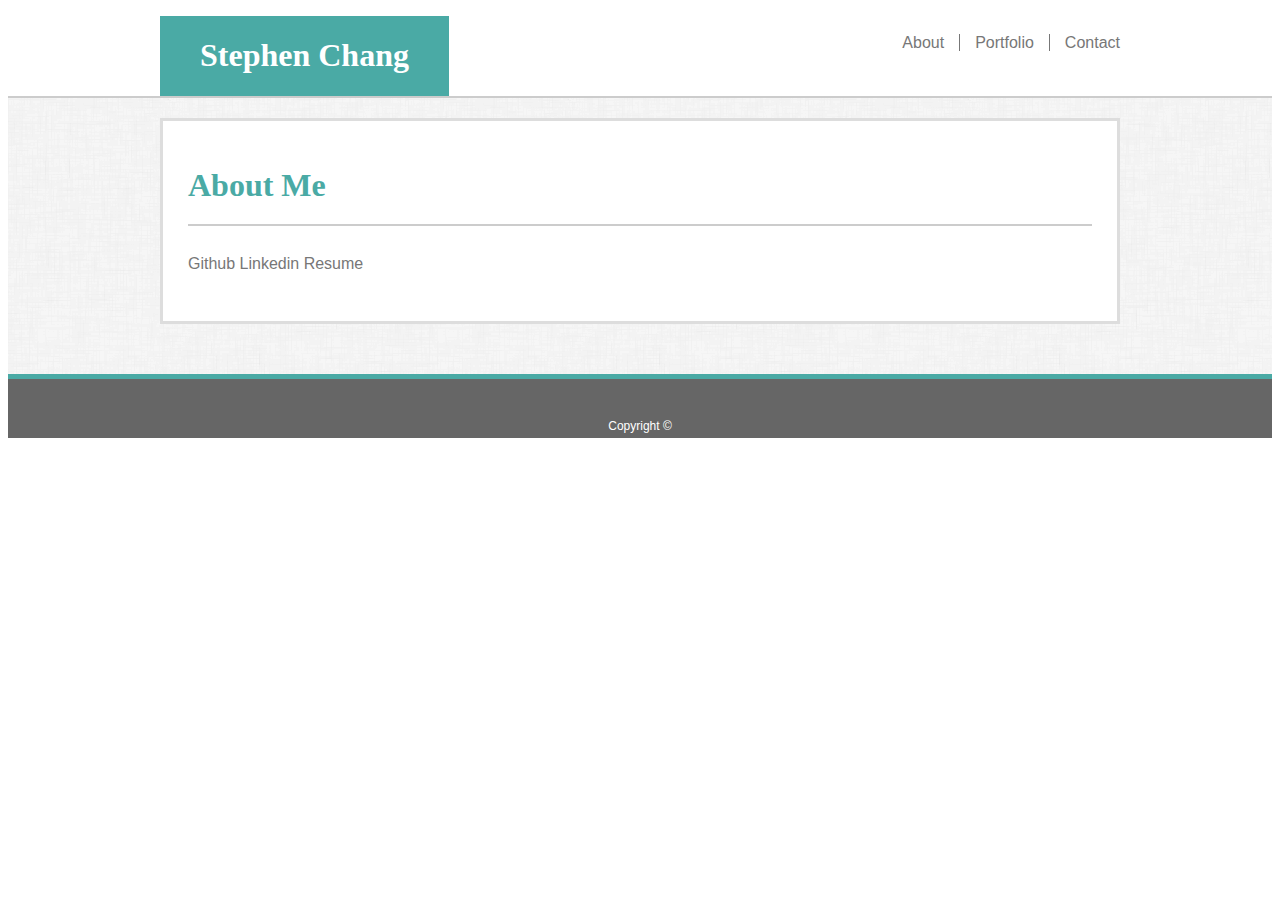
<file: index.html>
<!DOCTYPE html>
<html lang="en-us">

<head>
  <title>Stephen's Portfolio</title>
  <link rel="stylesheet" href="assets/css/style.css">

</head>

<body>
  <!-- header content section-->
  <div class="headercontentsection">

    <div id="nameheader">
      <h1>Stephen Chang</h1>
    </div>

    <ul class="nav">
      <li><a id="contactlink" href="contact.html">Contact</a></li>
      <li><a id="portfoliolink" href="portfolio.html">Portfolio</a></li>
      <li><a id="indexlink" href="index.html">About</a></li>
    </ul>

  </div>

  <div class="clearfix"></div>

  <!-- main content of the page that will be centered and 960px-->
  <div class="maincontentsection">

    <div class="maincontent">
      <h1 class="subheader">About Me</h1>
      <p>
      <a href='https://github.com/stephenwchang'>Github</a>
      <a href='https://www.linkedin.com/in/stephen-chang-42b3b124/'>Linkedin</a>
      <a href='#'>Resume</a>


      </p>

      <p>

      </p>
    </div>

  </div>

  <!-- footer section -->
  <div class="footercontent">
    Copyright ©
  </div>
</body>
</file>
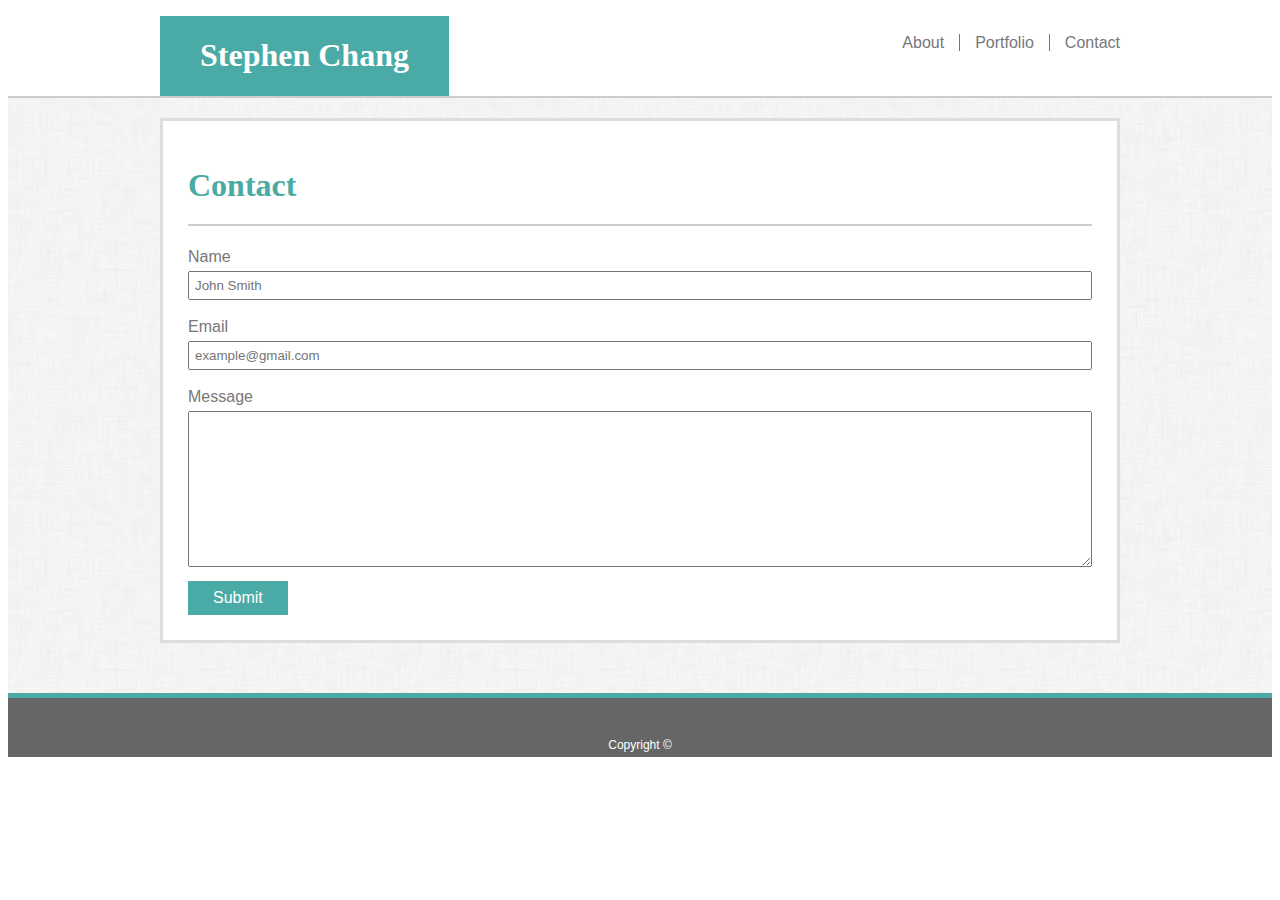
<file: contact.html>
<!DOCTYPE html>
<html lang="en-us">

<head>
  <title>Stephen's Portfolio</title>
  <link rel="stylesheet" href="assets/css/style.css">

</head>

<body>
  <!-- header content section-->
  <div class="headercontentsection">

    <div id="nameheader">
      <h1>Stephen Chang</h1>
    </div>

    <ul class="nav">
      <li><a id="contactlink" href="contact.html">Contact</a></li>
      <li><a id="portfoliolink" href="portfolio.html">Portfolio</a></li>
      <li><a id="indexlink" href="index.html">About</a></li>
    </ul>

  </div>

  <div class="clearfix"></div>

  <!-- main content of the page that will be centered and 960px-->
  <div class="maincontentsection">

    <div class="maincontent">
      <h1 class="subheader">Contact</h1>

      <form>
        Name<br>
        <input type="text" name="name" placeholder="John Smith">
        <br><br>
        Email<br>
        <input type="text" name="email" placeholder="example@gmail.com">
        <br><br>
        Message<br>
        <textarea rows="10"></textarea>
        <input type="submit" value="Submit">
      </form>


    </div>


  </div>

  <div class="footercontent">
    Copyright ©
  </div>
</body>
</file>
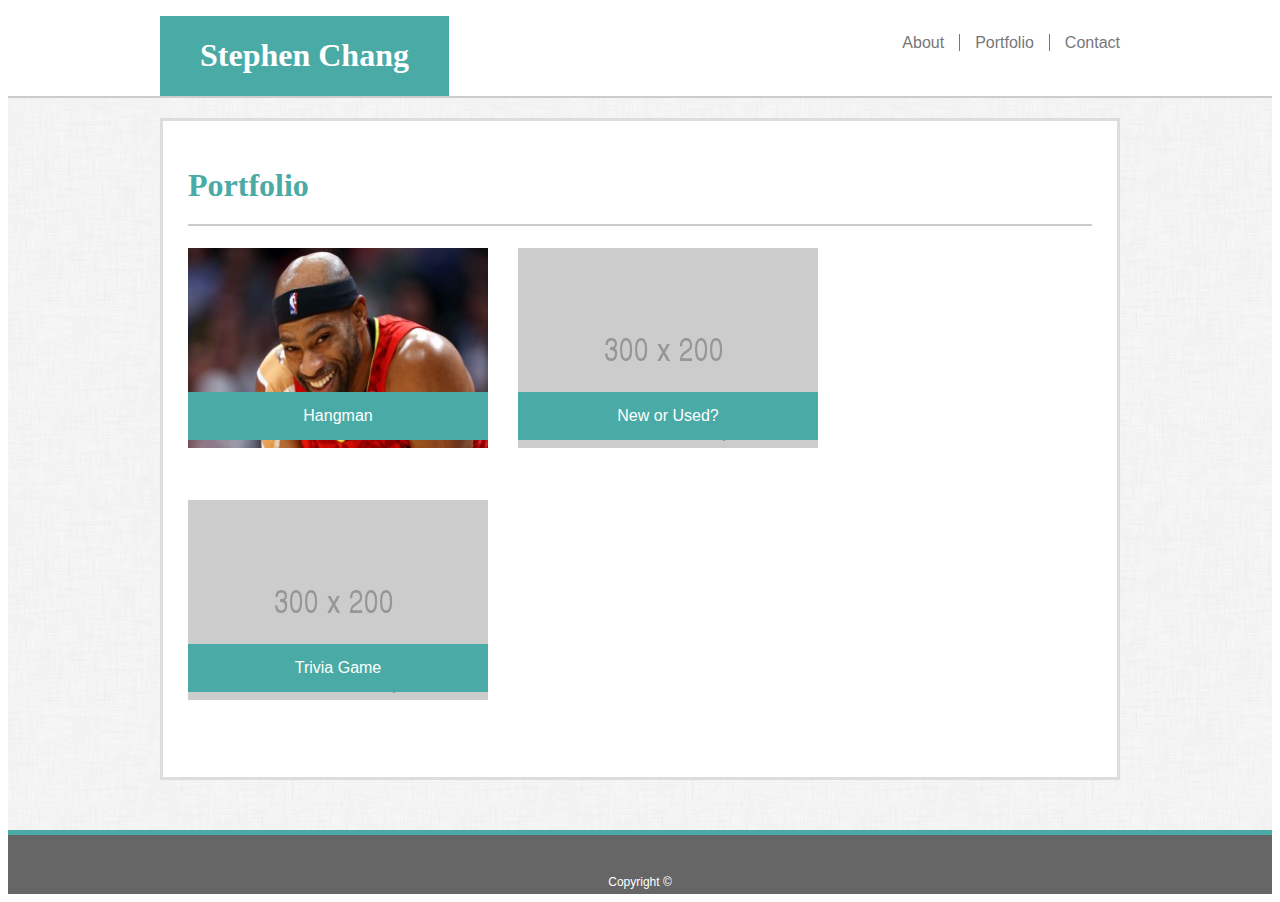
<file: portfolio.html>
<!DOCTYPE html>
<html lang="en-us">

<head>
  <title>Stephen's Portfolio</title>
  <link rel="stylesheet" href="assets/css/style.css">

</head>

<body>
  <!-- header content section-->
  <div class="headercontentsection">

    <div id="nameheader">
      <h1>Stephen Chang</h1>
    </div>

    <ul class="nav">
      <li><a id="contactlink" href="contact.html">Contact</a></li>
      <li><a id="portfoliolink" href="portfolio.html">Portfolio</a></li>
      <li><a id="indexlink" href="index.html">About</a></li>
    </ul>

  </div>

  <div class="clearfix"></div>

  <!-- main content of the page that will be centered and 960px-->
  <div class="maincontentsection">

    <div class="maincontent">
      <h1 class="subheader">Portfolio</h1>
      <a href="https://stephenwchang.github.io/Word-Guess-Game" id="portfolio1">
        <img src="assets/images/vince.jpeg" height="200" width="300">
        <div class="icon_titlebar">Hangman</div>
      </a>

      <a href="https://project-one-boiler.herokuapp.com/" id="portfolio2">
        <img src="assets/images/300x200placeholder.png" height="200" width="300">
        <div class="icon_titlebar">New or Used?</div>
      </a>

      <div class="clearfix"></div>

      <a href="https://stephenwchang.github.io/trivia-game/" id="portfolio3">
        <img src="assets/images/300x200placeholder.png" height="200" width="300">
        <div class="icon_titlebar">Trivia Game</div>
      </a>

      <div class="clearfix"></div>

    </div>


  </div>

  <div class="footercontent">
    Copyright ©
  </div>
</body>
</file>
<file: assets/css/style.css>
body {
  color: #777;
  font-family: Arial, Helvetica, sans-serif
}


h1 {
  font-family: Georgia, 'Times New Roman', Times, serif
}


p {
  line-height: 2;
}


.headercontentsection {
  width: 960px;
  margin: 0 auto;
}


#nameheader {
  float: left;
  padding: 0px 40px;
  background: #4aaaa5;
  color: white;
}


#portfoliolink {
  border-right: 1px solid #777;
  border-left: 1px solid #777;
  padding: 0px 15px;
}


#contactlink {
  padding: 0px 0px 0px 15px;
}


#indexlink {
  padding: 0px 15px 0px 0px;
}

.nav li {
  float: right;
  display: block;
  margin-top: 2%;
}


a:link, a:visited, a:hover, a:active {
  color: #777;
  text-decoration: none;
}


.clearfix {
  clear:both;
}


.maincontentsection {
  padding-top: 20px;
  padding-bottom: 50px;
  background-image: url("../images/dust_scratches.png");
  border-top: 2px solid #ccc;
}


.maincontent {
  width: 960px;
  margin: 0 auto;
  background: #fff;
  border-style: solid;
  border-color:#ddd;
  padding: 25px;
  /* to prevent padding affecting width/height */
  -moz-box-sizing: border-box;
  -webkit-bo-sizing: border-box;
  box-sizing: border-box;
}


.subheader {
  color: #4aaaa5;
  border-bottom: 2px solid #ccc;
  padding: 0 0 20px 0;
}


.footercontent {
  background: #666;
  color: white;
  text-align: center;
  border-top: 5px solid #4aaaa5;
  padding: 40px 0 5px 0;
  font-size: 12px;
}


/* index.html specific styles */
#cat_thumbnail {
  height: 150px;
  width: 200px;
  float: left;
  padding-right: 20px;
}

/* portfolio.html specific styles */
.icon_titlebar {
  position: relative;
  top: -60px;
  background-color: #4aaaa5;
  color: #fff;
  padding: 15px 0px;
  text-align: center;
}

#portfolio1, #portfolio2, #portfolio3, #portfolio4, #portfolio5 {
  float: left;
}

#portfolio1, #portfolio3 {
  margin-right: 30px;
}

/* contact.html specific styles */
input[type=text] {
  width: 100%;
  padding: 5px;
  margin-top: 5px;
  -moz-box-sizing: border-box;
  -webkit-bo-sizing: border-box;
  box-sizing: border-box;
}

textarea {
  width:100%;
  margin-top: 5px;
  -moz-box-sizing: border-box;
  -webkit-bo-sizing: border-box;
  box-sizing: border-box;
}

input[type=submit] {
 font-size: 16px;
 padding: 8px 25px;
 background-color: #4aaaa5;
 color: white;
 margin-top: 10px;
 border: none;
}

input[type=submit]:hover {
  background-color: #44807d;
}

@media only screen and (max-width: 980px) {
  .maincontent {
  }

}

@media only screen and (max-width: 768px) {
  .maincontent {
    width: 728px;
  }
  #cat_thumbnail {
    width: 50%;
    height: auto;
  }
  .maincontent {
    width: 728x;
  }

  .headercontentsection {
    width: 728px;
  }
}

@media only screen and (max-width: 640px) {
  .maincontent {
    width: 600px;
  }

  .headercontentsection {
    width: 600px;
  }

  #cat_thumbnail {
    width: 100%;
    height: auto;
  }

  .nav {
    clear: both;
  }
  #nameheader {
    width: 100%;
    text-align: center;
  }
}
</file>
